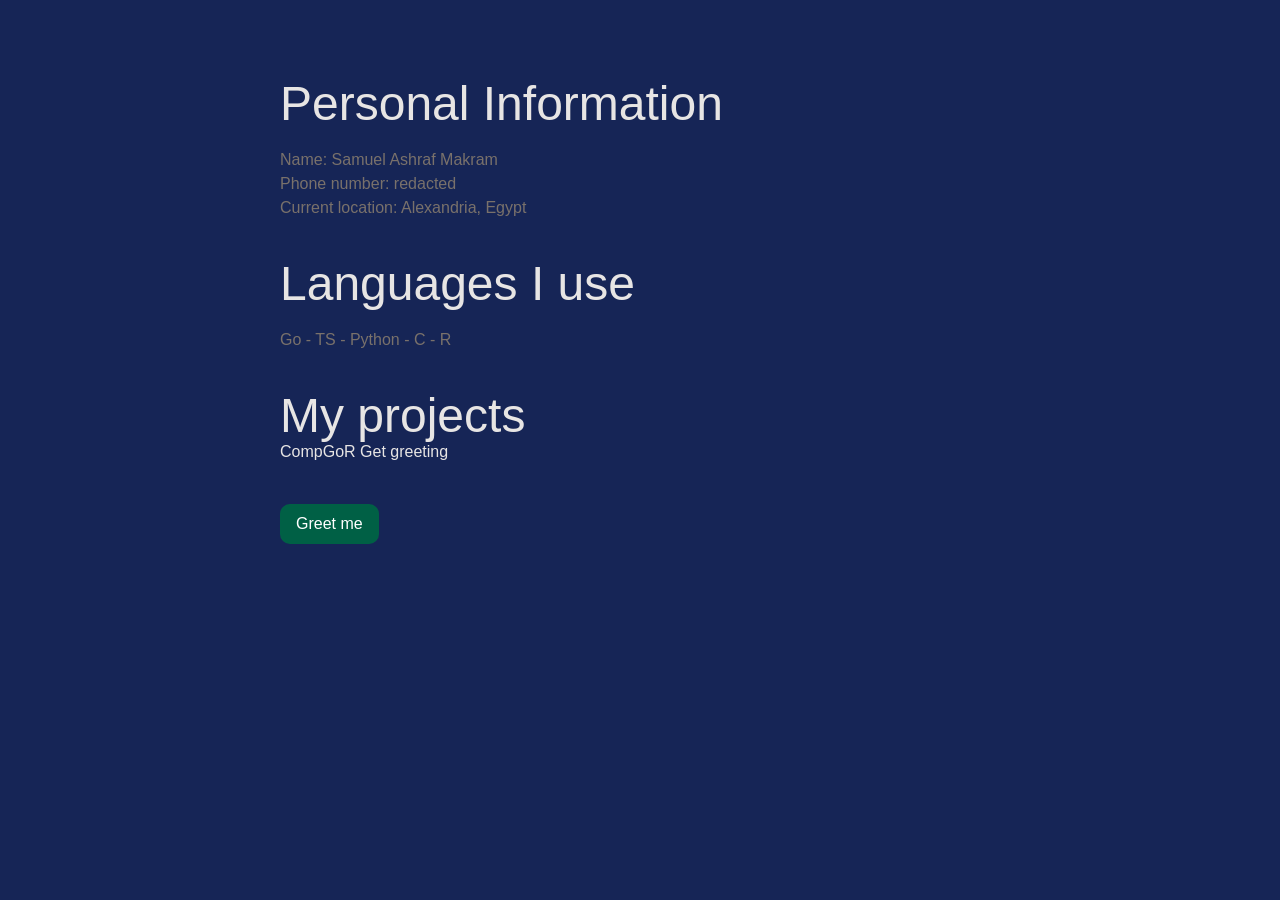
<file: app/index.html>
<!doctype html><html class="no-js" lang="en"><head><meta charset="utf-8"><meta http-equiv="x-ua-compatible" content="ie=edge"><title>Portfolio</title><meta name="description" content=""><meta name="viewport" content="width=device-width, initial-scale=1"><link rel="apple-touch-icon" href="/apple-touch-icon.png"><script src="/public/htmx.min.js" defer></script><!-- Place favicon.ico in the root directory --><link rel="stylesheet" href="/public/styles.css"></head><body class="min-h-screen bg-blue-950 text-stone-200"><main class="mx-auto max-w-3xl px-6 py-20"><h1 class="text-5xl mb-5">Personal Information</h1><div class="text-stone-500 mb-10"><p>Name: Samuel Ashraf Makram</p><p>Phone number: redacted</p><p>Current location: Alexandria, Egypt</p></div><h1 class="text-5xl mb-5">Languages I use</h1><span class="text-stone-500">Go - TS - Python - C - R</span><h1 class="text-5xl mt-10">My projects</h1><a target="_blank" href="https://github.com/SamuelAboelkhir/CompGoR">CompGoR</a> <button hx-get="/greeting" hx-target="#result">Get greeting</button><div id="result"></div><div id="greeting" class="mt-10"><section id="greeting"><button class="rounded-lg bg-emerald-800 px-4 py-2 text-white" hx-get="/greeting" hx-target="#greeting" hx-swap="outerHTML">Greet me</button></section></div></main></body></html>
</file>
<file: public/styles.css>
/*! tailwindcss v4.3.3 | MIT License | https://tailwindcss.com */
@layer properties;
@layer theme, base, components, utilities;
@layer theme {
  :root, :host {
    --font-sans: -apple-system, BlinkMacSystemFont, 'Segoe UI', Roboto, 'Helvetica Neue', 'Noto Sans', Arial,
    sans-serif, 'Apple Color Emoji', 'Segoe UI Emoji', 'Segoe UI Symbol', 'Noto Color Emoji';
    --font-mono: ui-monospace, SFMono-Regular, Menlo, Monaco, Consolas, 'Liberation Mono', 'Courier New',
    monospace;
    --color-red-500: oklch(63.7% 0.237 25.331);
    --color-green-500: oklch(72.3% 0.219 149.579);
    --color-emerald-50: oklch(97.9% 0.021 166.113);
    --color-emerald-800: oklch(43.2% 0.095 166.913);
    --color-emerald-950: oklch(26.2% 0.051 172.552);
    --color-blue-500: oklch(62.3% 0.214 259.815);
    --color-blue-950: oklch(28.2% 0.091 267.935);
    --color-gray-300: oklch(87.2% 0.01 258.338);
    --color-stone-200: oklch(92.3% 0.003 48.717);
    --color-stone-500: oklch(55.3% 0.013 58.071);
    --color-white: #fff;
    --spacing: 0.25rem;
    --container-3xl: 48rem;
    --text-5xl: 3rem;
    --text-5xl--line-height: 1;
    --font-weight-semibold: 600;
    --default-transition-duration: 150ms;
    --default-transition-timing-function: cubic-bezier(0.4, 0, 0.2, 1);
    --default-font-family: var(--font-sans);
    --default-mono-font-family: var(--font-mono);
  }
}
@layer base {
  *, ::after, ::before, ::backdrop, ::file-selector-button {
    box-sizing: border-box;
    margin: 0;
    padding: 0;
    border: 0 solid;
  }
  html, :host {
    line-height: 1.5;
    -webkit-text-size-adjust: 100%;
    tab-size: 4;
    font-family: var(--default-font-family, -apple-system, BlinkMacSystemFont, 'Segoe UI', Roboto, 'Helvetica Neue', 'Noto Sans', Arial, sans-serif, 'Apple Color Emoji', 'Segoe UI Emoji', 'Segoe UI Symbol', 'Noto Color Emoji');
    font-feature-settings: var(--default-font-feature-settings, normal);
    font-variation-settings: var(--default-font-variation-settings, normal);
    -webkit-tap-highlight-color: transparent;
  }
  hr {
    height: 0;
    color: inherit;
    border-top-width: 1px;
  }
  abbr:where([title]) {
    -webkit-text-decoration: underline dotted;
    text-decoration: underline dotted;
  }
  h1, h2, h3, h4, h5, h6 {
    font-size: inherit;
    font-weight: inherit;
  }
  a {
    color: inherit;
    -webkit-text-decoration: inherit;
    text-decoration: inherit;
  }
  b, strong {
    font-weight: bolder;
  }
  code, kbd, samp, pre {
    font-family: var(--default-mono-font-family, ui-monospace, SFMono-Regular, Menlo, Monaco, Consolas, 'Liberation Mono', 'Courier New', monospace);
    font-feature-settings: var(--default-mono-font-feature-settings, normal);
    font-variation-settings: var(--default-mono-font-variation-settings, normal);
    font-size: 1em;
  }
  small {
    font-size: 80%;
  }
  sub, sup {
    font-size: 75%;
    line-height: 0;
    position: relative;
    vertical-align: baseline;
  }
  sub {
    bottom: -0.25em;
  }
  sup {
    top: -0.5em;
  }
  table {
    text-indent: 0;
    border-color: inherit;
    border-collapse: collapse;
  }
  :-moz-focusring:where(:not(iframe)) {
    outline: auto;
  }
  progress {
    vertical-align: baseline;
  }
  summary {
    display: list-item;
  }
  ol, ul, menu {
    list-style: none;
  }
  img, svg, video, canvas, audio, iframe, embed, object {
    display: block;
    vertical-align: middle;
  }
  img, video {
    max-width: 100%;
    height: auto;
  }
  button, input, select, optgroup, textarea, ::file-selector-button {
    font: inherit;
    font-feature-settings: inherit;
    font-variation-settings: inherit;
    letter-spacing: inherit;
    color: inherit;
    border-radius: 0;
    background-color: transparent;
    opacity: 1;
  }
  :where(select:is([multiple], [size])) optgroup {
    font-weight: bolder;
  }
  :where(select:is([multiple], [size])) optgroup option {
    padding-inline-start: 20px;
  }
  ::file-selector-button {
    margin-inline-end: 4px;
  }
  ::placeholder {
    opacity: 1;
  }
  @supports (not (-webkit-appearance: -apple-pay-button))  or (contain-intrinsic-size: 1px) {
    ::placeholder {
      color: currentcolor;
      @supports (color: color-mix(in lab, red, red)) {
        color: color-mix(in oklab, currentcolor 50%, transparent);
      }
    }
  }
  textarea {
    resize: vertical;
  }
  ::-webkit-search-decoration {
    -webkit-appearance: none;
  }
  ::-webkit-date-and-time-value {
    min-height: 1lh;
    text-align: inherit;
  }
  ::-webkit-datetime-edit {
    display: inline-flex;
  }
  ::-webkit-datetime-edit-fields-wrapper {
    padding: 0;
  }
  ::-webkit-datetime-edit, ::-webkit-datetime-edit-year-field, ::-webkit-datetime-edit-month-field, ::-webkit-datetime-edit-day-field, ::-webkit-datetime-edit-hour-field, ::-webkit-datetime-edit-minute-field, ::-webkit-datetime-edit-second-field, ::-webkit-datetime-edit-millisecond-field, ::-webkit-datetime-edit-meridiem-field {
    padding-block: 0;
  }
  ::-webkit-calendar-picker-indicator {
    line-height: 1;
  }
  :-moz-ui-invalid {
    box-shadow: none;
  }
  button, input:where([type='button'], [type='reset'], [type='submit']), ::file-selector-button {
    appearance: button;
  }
  ::-webkit-inner-spin-button, ::-webkit-outer-spin-button {
    height: auto;
  }
  [hidden]:where(:not([hidden='until-found'])) {
    display: none !important;
  }
}
@layer utilities {
  .collapse {
    visibility: collapse;
  }
  .mx-auto {
    margin-inline: auto;
  }
  .mt-10 {
    margin-top: calc(var(--spacing) * 10);
  }
  .mb-5 {
    margin-bottom: calc(var(--spacing) * 5);
  }
  .mb-10 {
    margin-bottom: calc(var(--spacing) * 10);
  }
  .block {
    display: block;
  }
  .inline {
    display: inline;
  }
  .table {
    display: table;
  }
  .min-h-screen {
    min-height: 100vh;
  }
  .max-w-3xl {
    max-width: var(--container-3xl);
  }
  .grow {
    flex-grow: 1;
  }
  .transform {
    transform: var(--tw-rotate-x,) var(--tw-rotate-y,) var(--tw-rotate-z,) var(--tw-skew-x,) var(--tw-skew-y,);
  }
  .resize {
    resize: both;
  }
  .truncate {
    overflow: hidden;
    text-overflow: ellipsis;
    white-space: nowrap;
  }
  .rounded-lg {
    border-radius: var(--radius);
  }
  .rounded-xl {
    border-radius: calc(var(--radius) * 1.4);
  }
  .bg-blue-950 {
    background-color: var(--color-blue-950);
  }
  .bg-emerald-50 {
    background-color: var(--color-emerald-50);
  }
  .bg-emerald-800 {
    background-color: var(--color-emerald-800);
  }
  .bg-gray-300 {
    background-color: var(--color-gray-300);
  }
  .bg-green-500 {
    background-color: var(--color-green-500);
  }
  .bg-red-500 {
    background-color: var(--color-red-500);
  }
  .\!p-2 {
    padding: calc(var(--spacing) * 2) !important;
  }
  .p-2 {
    padding: calc(var(--spacing) * 2);
  }
  .p-5 {
    padding: calc(var(--spacing) * 5);
  }
  .px-4 {
    padding-inline: calc(var(--spacing) * 4);
  }
  .px-6 {
    padding-inline: calc(var(--spacing) * 6);
  }
  .px-\[var\(--card-spacing\)\] {
    padding-inline: var(--card-spacing);
  }
  .py-2 {
    padding-block: calc(var(--spacing) * 2);
  }
  .py-20 {
    padding-block: calc(var(--spacing) * 20);
  }
  .pb-11 {
    padding-bottom: calc(var(--spacing) * 11);
  }
  .text-5xl {
    font-size: var(--text-5xl);
    line-height: var(--tw-leading, var(--text-5xl--line-height));
  }
  .font-semibold {
    --tw-font-weight: var(--font-weight-semibold);
    font-weight: var(--font-weight-semibold);
  }
  .text-emerald-950 {
    color: var(--color-emerald-950);
  }
  .text-stone-200 {
    color: var(--color-stone-200);
  }
  .text-stone-500 {
    color: var(--color-stone-500);
  }
  .text-white {
    color: var(--color-white);
  }
  .transition {
    transition-property: color, background-color, border-color, outline-color, text-decoration-color, fill, stroke, --tw-gradient-from, --tw-gradient-via, --tw-gradient-to, opacity, box-shadow, transform, translate, scale, rotate, filter, -webkit-backdrop-filter, backdrop-filter, display, content-visibility, overlay, pointer-events;
    transition-timing-function: var(--tw-ease, var(--default-transition-timing-function));
    transition-duration: var(--tw-duration, var(--default-transition-duration));
  }
  .running {
    animation-play-state: running;
  }
  .group-data-\[x\]\:p-2\!:is(:where(.group)[data-x] *) {
    padding: calc(var(--spacing) * 2) !important;
  }
  @media (hover: hover) {
    .hover\:bg-blue-500:hover {
      background-color: var(--color-blue-500);
    }
  }
}
@property --tw-animation-delay {
  syntax: "*";
  inherits: false;
  initial-value: 0s;
}
@property --tw-animation-direction {
  syntax: "*";
  inherits: false;
  initial-value: normal;
}
@property --tw-animation-duration {
  syntax: "*";
  inherits: false;
}
@property --tw-animation-fill-mode {
  syntax: "*";
  inherits: false;
  initial-value: none;
}
@property --tw-animation-iteration-count {
  syntax: "*";
  inherits: false;
  initial-value: 1;
}
@property --tw-enter-blur {
  syntax: "*";
  inherits: false;
  initial-value: 0;
}
@property --tw-enter-opacity {
  syntax: "*";
  inherits: false;
  initial-value: 1;
}
@property --tw-enter-rotate {
  syntax: "*";
  inherits: false;
  initial-value: 0;
}
@property --tw-enter-scale {
  syntax: "*";
  inherits: false;
  initial-value: 1;
}
@property --tw-enter-translate-x {
  syntax: "*";
  inherits: false;
  initial-value: 0;
}
@property --tw-enter-translate-y {
  syntax: "*";
  inherits: false;
  initial-value: 0;
}
@property --tw-exit-blur {
  syntax: "*";
  inherits: false;
  initial-value: 0;
}
@property --tw-exit-opacity {
  syntax: "*";
  inherits: false;
  initial-value: 1;
}
@property --tw-exit-rotate {
  syntax: "*";
  inherits: false;
  initial-value: 0;
}
@property --tw-exit-scale {
  syntax: "*";
  inherits: false;
  initial-value: 1;
}
@property --tw-exit-translate-x {
  syntax: "*";
  inherits: false;
  initial-value: 0;
}
@property --tw-exit-translate-y {
  syntax: "*";
  inherits: false;
  initial-value: 0;
}
@property --scroll-fade-t {
  syntax: "<length-percentage>";
  inherits: false;
  initial-value: 0px;
}
@property --scroll-fade-b {
  syntax: "<length-percentage>";
  inherits: false;
  initial-value: 0px;
}
@property --scroll-fade-s {
  syntax: "<length-percentage>";
  inherits: false;
  initial-value: 0px;
}
@property --scroll-fade-e {
  syntax: "<length-percentage>";
  inherits: false;
  initial-value: 0px;
}
@property --scroll-fade-mask {
  syntax: "*";
  inherits: false;
}
@property --shimmer-angle {
  syntax: "<angle>";
  inherits: true;
  initial-value: 20deg;
}
@property --shimmer-image {
  syntax: "*";
  inherits: false;
}
@property --shimmer-text-fill {
  syntax: "*";
  inherits: false;
}
@media (prefers-reduced-motion: reduce) {
  .shimmer {
    animation: none;
    background-image: none;
    -webkit-text-fill-color: currentColor;
  }
}
:root {
  --background: oklch(1 0 0);
  --foreground: oklch(0.145 0 0);
  --card: oklch(1 0 0);
  --card-foreground: oklch(0.145 0 0);
  --popover: oklch(1 0 0);
  --popover-foreground: oklch(0.145 0 0);
  --primary: oklch(0.205 0 0);
  --primary-foreground: oklch(0.985 0 0);
  --secondary: oklch(0.97 0 0);
  --secondary-foreground: oklch(0.205 0 0);
  --muted: oklch(0.97 0 0);
  --muted-foreground: oklch(0.556 0 0);
  --accent: oklch(0.97 0 0);
  --accent-foreground: oklch(0.205 0 0);
  --destructive: oklch(0.577 0.245 27.325);
  --border: oklch(0.922 0 0);
  --input: oklch(0.922 0 0);
  --ring: oklch(0.708 0 0);
  --chart-1: oklch(0.87 0 0);
  --chart-2: oklch(0.556 0 0);
  --chart-3: oklch(0.439 0 0);
  --chart-4: oklch(0.371 0 0);
  --chart-5: oklch(0.269 0 0);
  --radius: 0.625rem;
  --sidebar: oklch(0.985 0 0);
  --sidebar-foreground: oklch(0.145 0 0);
  --sidebar-primary: oklch(0.205 0 0);
  --sidebar-primary-foreground: oklch(0.985 0 0);
  --sidebar-accent: oklch(0.97 0 0);
  --sidebar-accent-foreground: oklch(0.205 0 0);
  --sidebar-border: oklch(0.922 0 0);
  --sidebar-ring: oklch(0.708 0 0);
}
.dark {
  --background: oklch(0.145 0 0);
  --foreground: oklch(0.985 0 0);
  --card: oklch(0.205 0 0);
  --card-foreground: oklch(0.985 0 0);
  --popover: oklch(0.205 0 0);
  --popover-foreground: oklch(0.985 0 0);
  --primary: oklch(0.922 0 0);
  --primary-foreground: oklch(0.205 0 0);
  --secondary: oklch(0.269 0 0);
  --secondary-foreground: oklch(0.985 0 0);
  --muted: oklch(0.269 0 0);
  --muted-foreground: oklch(0.708 0 0);
  --accent: oklch(0.269 0 0);
  --accent-foreground: oklch(0.985 0 0);
  --destructive: oklch(0.704 0.191 22.216);
  --border: oklch(1 0 0 / 10%);
  --input: oklch(1 0 0 / 15%);
  --ring: oklch(0.556 0 0);
  --chart-1: oklch(0.87 0 0);
  --chart-2: oklch(0.556 0 0);
  --chart-3: oklch(0.439 0 0);
  --chart-4: oklch(0.371 0 0);
  --chart-5: oklch(0.269 0 0);
  --sidebar: oklch(0.205 0 0);
  --sidebar-foreground: oklch(0.985 0 0);
  --sidebar-primary: oklch(0.488 0.243 264.376);
  --sidebar-primary-foreground: oklch(0.985 0 0);
  --sidebar-accent: oklch(0.269 0 0);
  --sidebar-accent-foreground: oklch(0.985 0 0);
  --sidebar-border: oklch(1 0 0 / 10%);
  --sidebar-ring: oklch(0.556 0 0);
}
@layer base {
  * {
    border-color: var(--border);
    outline-color: var(--ring);
    @supports (color: color-mix(in lab, red, red)) {
      outline-color: color-mix(in oklab, var(--ring) 50%, transparent);
    }
  }
  body {
    background-color: var(--background);
    color: var(--foreground);
  }
}
@property --tw-rotate-x {
  syntax: "*";
  inherits: false;
}
@property --tw-rotate-y {
  syntax: "*";
  inherits: false;
}
@property --tw-rotate-z {
  syntax: "*";
  inherits: false;
}
@property --tw-skew-x {
  syntax: "*";
  inherits: false;
}
@property --tw-skew-y {
  syntax: "*";
  inherits: false;
}
@property --tw-font-weight {
  syntax: "*";
  inherits: false;
}
@layer properties {
  @supports ((-webkit-hyphens: none) and (not (margin-trim: inline))) or ((-moz-orient: inline) and (not (color:rgb(from red r g b)))) {
    :root, :host {
      --shimmer-angle: 20deg;
    }
    *, ::before, ::after, ::backdrop {
      --tw-rotate-x: initial;
      --tw-rotate-y: initial;
      --tw-rotate-z: initial;
      --tw-skew-x: initial;
      --tw-skew-y: initial;
      --tw-font-weight: initial;
      --tw-animation-delay: 0s;
      --tw-animation-direction: normal;
      --tw-animation-duration: initial;
      --tw-animation-fill-mode: none;
      --tw-animation-iteration-count: 1;
      --tw-enter-blur: 0;
      --tw-enter-opacity: 1;
      --tw-enter-rotate: 0;
      --tw-enter-scale: 1;
      --tw-enter-translate-x: 0;
      --tw-enter-translate-y: 0;
      --tw-exit-blur: 0;
      --tw-exit-opacity: 1;
      --tw-exit-rotate: 0;
      --tw-exit-scale: 1;
      --tw-exit-translate-x: 0;
      --tw-exit-translate-y: 0;
      --scroll-fade-t: 0px;
      --scroll-fade-b: 0px;
      --scroll-fade-s: 0px;
      --scroll-fade-e: 0px;
      --scroll-fade-mask: initial;
      --shimmer-image: initial;
      --shimmer-text-fill: initial;
    }
  }
}
</file>
